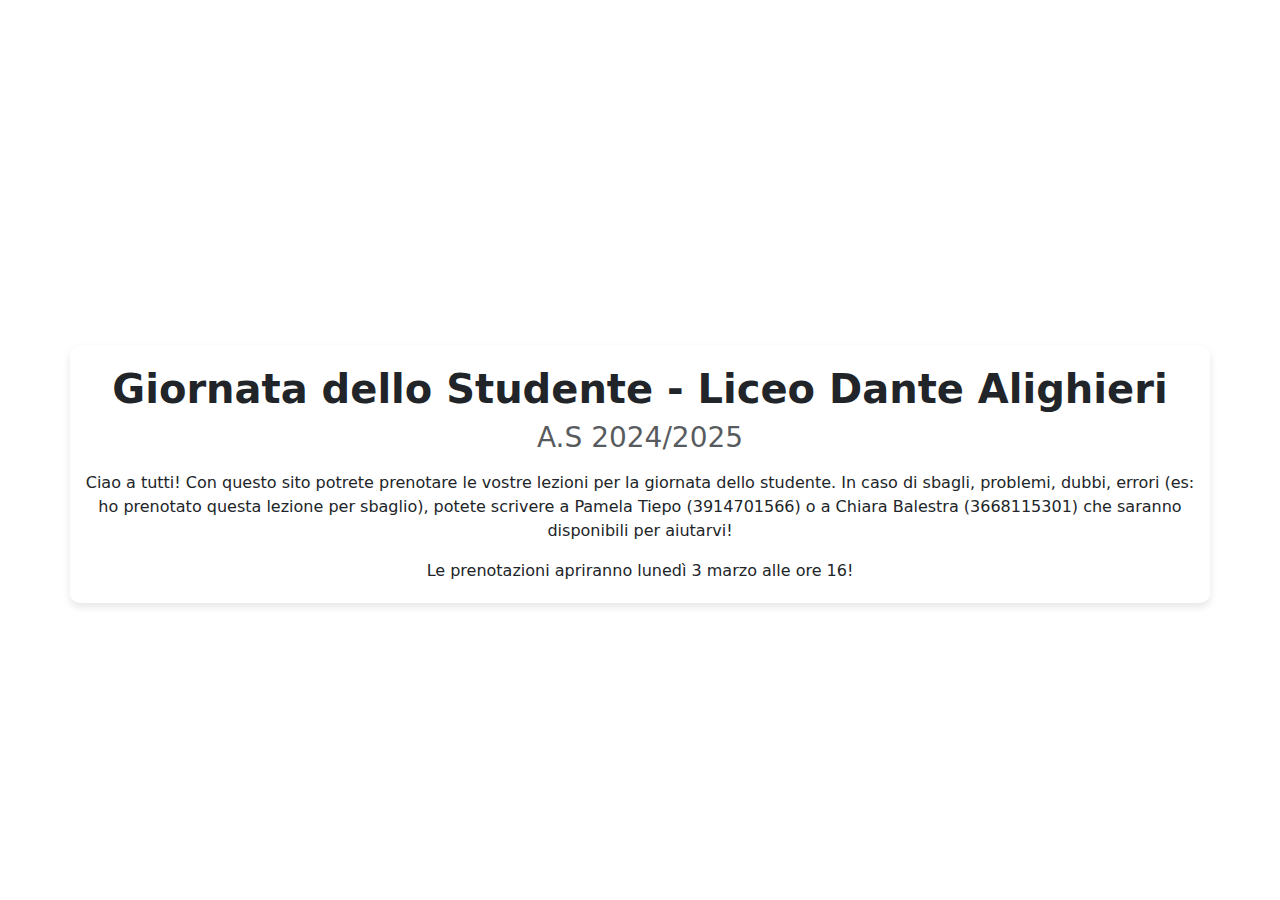
<file: index.html>
<!DOCTYPE html>
<html lang="it">
<head>
    <meta charset="UTF-8">
    <meta name="viewport" content="width=device-width, initial-scale=1.0">
    <title>Giornata dello Studente</title>
    <link rel="stylesheet" href="style.css">
    <link rel="stylesheet" href="https://cdn.jsdelivr.net/npm/bootstrap@5.3.0/dist/css/bootstrap.min.css">
</head>
<body>
    <div class="container text-center mt-5">
        <h1 class="fw-bold">Giornata dello Studente - Liceo Dante Alighieri</h1>
        <h3 class="text-muted">A.S 2024/2025</h3>
        <p class="mt-3">Ciao a tutti! Con questo sito potrete prenotare le vostre lezioni per la giornata dello studente. In caso di sbagli, problemi, dubbi, errori (es: ho prenotato questa lezione per sbaglio), potete scrivere a Pamela Tiepo (3914701566) o a Chiara Balestra (3668115301) che saranno disponibili per aiutarvi!</p>
        <div id="pulsantePrenotazione" style="display: none;">
            <a href="prenotazioni.html" class="btn btn-primary mt-3">Prenotati!</a>
        </div>
        Le prenotazioni apriranno lunedì 3 marzo alle ore 16!
        <script src="script.js"></script>
        
</body>
</html>
</file>
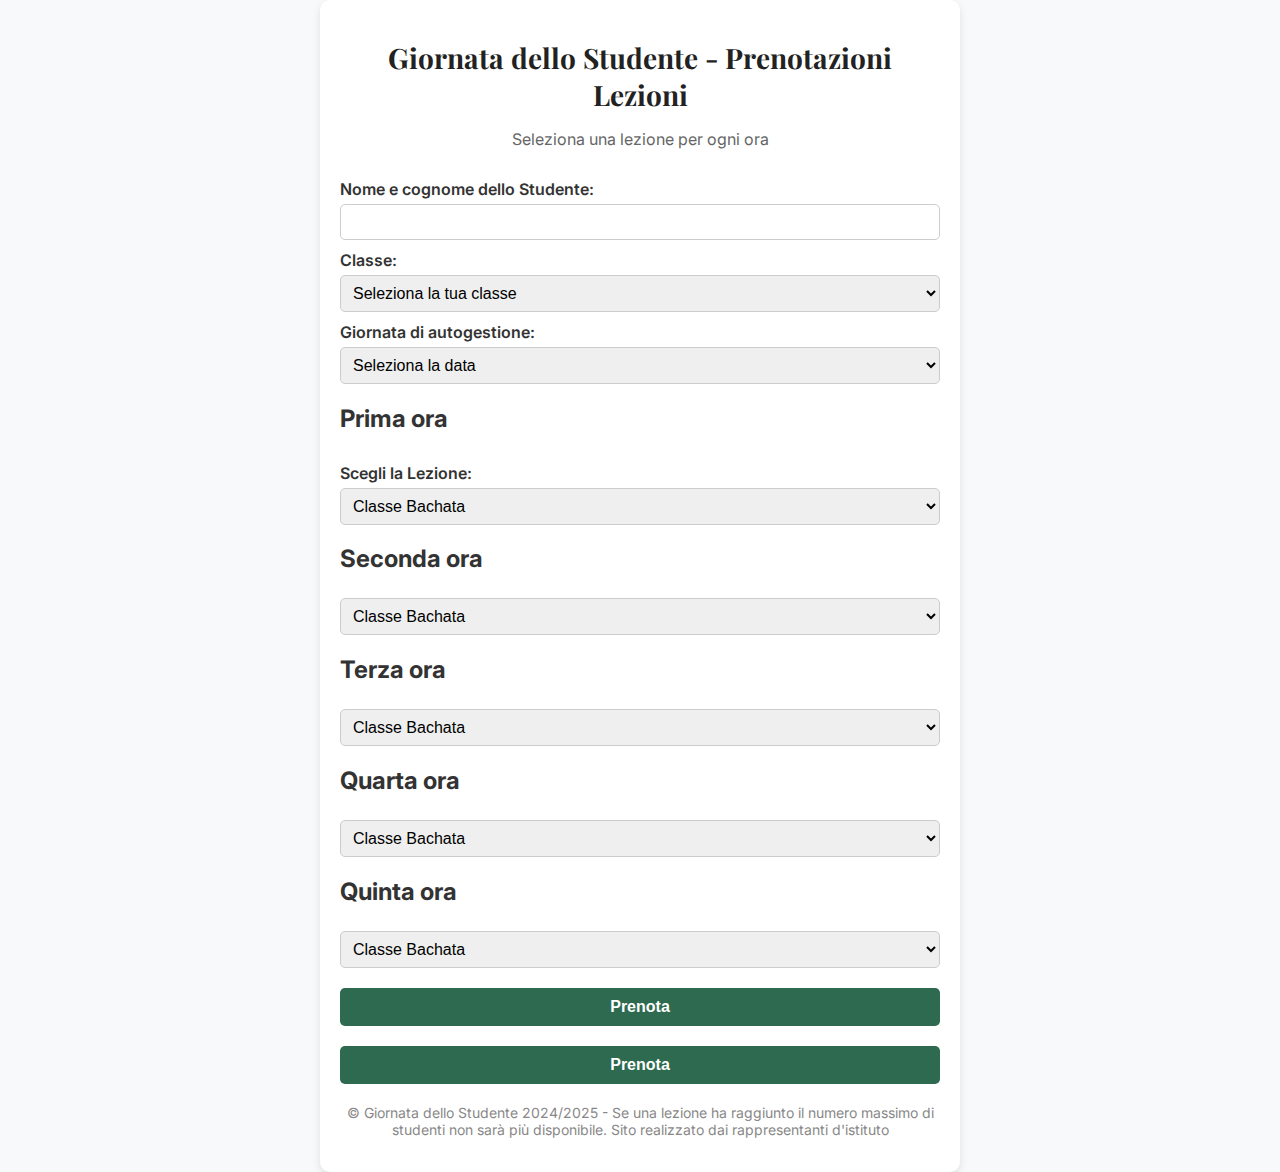
<file: prenotazioni.html>
<!DOCTYPE html>
<html lang="it">
<head>
    <meta charset="UTF-8">
    <meta name="viewport" content="width=device-width, initial-scale=1.0">
    <title>Giornata dello Studente - Prenotazioni</title>
    <link rel="stylesheet" href="style.css">
</head>
<body>
    <div class="container">
        <header>
            <h1>Giornata dello Studente - Prenotazioni Lezioni</h1>
            <p>Seleziona una lezione per ogni ora</p>
        </header>
        
        <main>
            <form id="bookingForm">
                <label for="studentName">Nome e cognome dello Studente:</label>
                <input type="text" id="studentName" name="studentName" required>
                <label for="studentClass">Classe:</label>
                <select id="studentClass" name="studentClass" required>
                    <option value="">Seleziona la tua classe</option>
                    <option value="1A">1A</option>
                    <option value="1A LES">1A LES</option>
                    <option value="1ASU">1ASU</option>
                    <option value="1B">1B</option>
                    <option value="1BLES">1BLES</option>
                    <option value="1BSU">1BSU</option>
                    <option value="1CLES">1CLES</option>
                    <option value="1CSU">1CSU</option>
                    <option value="1DL">1DL</option>
                    <option value="1DSU">1DSU</option>
                    <option value="1EL">1EL</option>
                    <option value="1FL">1FL</option>
                    <option value="1GL">1GL</option>
                    <option value="2A">2A</option>
                    <option value="2A LES">2A LES</option>
                    <option value="2ASU">2ASU</option>
                    <option value="2B">2B</option>
                    <option value="2BSU">2BSU</option>
                    <option value="2CSU">2CSU</option>
                    <option value="2DL">2DL</option>
                    <option value="2DSU">2DSU</option>
                    <option value="2EL">2EL</option>
                    <option value="2FL">2FL</option>
                    <option value="2GL">2GL</option>
                    <option value="2HL">2HL</option>
                    <option value="3A">3A</option>
                    <option value="3A LES">3A LES</option>
                    <option value="3ASU">3ASU</option>
                    <option value="3B">3B</option>
                    <option value="3B LES">3B LES</option>
                    <option value="3BSU">3BSU</option>
                    <option value="3CSU">3CSU</option>
                    <option value="3DL">3DL</option>
                    <option value="3EL">3EL</option>
                    <option value="3FL">3FL</option>
                    <option value="3GL">3GL</option>
                    <option value="4A">4A</option>
                    <option value="4A LES">4A LES</option>
                    <option value="4ASU">4ASU</option>
                    <option value="4B">4B</option>
                    <option value="4BSU">4BSU</option>
                    <option value="4CSU">4CSU</option>
                    <option value="4DL">4DL</option>
                    <option value="4EL">4EL</option>
                    <option value="4FL">4FL</option>
                    <option value="4GL">4GL</option>
                    <option value="4HL">4HL</option>
                    <option value="5A">5A</option>
                    <option value="5A LES">5A LES</option>
                    <option value="5ASU">5ASU</option>
                    <option value="5B">5B</option>
                    <option value="5BSU">5BSU</option>
                    <option value="5CSU">5CSU</option>
                    <option value="5DL">5DL</option>
                    <option value="5EL">5EL</option>
                    <option value="5FL">5FL</option>
                    <option value="5GL">5GL</option>
                </select>
                
                <label for="autoDay">Giornata di autogestione:</label>
                <select id="autoDay" name="autoDay" required>
                    <option value="">Seleziona la data</option>
                    <option value="7marzo">Venerdì 7 marzo (Succursale)</option>
                    <option value="14marzo">Venerdì 14 marzo (Sede)</option>
                </select>
                
                <h2>Prima ora</h2>
                <label for="lesson1">Scegli la Lezione:</label>
                <select id="lesson1" name="lesson1" required>
                    <option value="bachata">Classe Bachata</option>
                    <option value="taylor_swift">Taylor Swift Fans</option>
                    <option value="reazione_catena">Reazione a Catena</option>
                    <option value="spettacolo_magia">Spettacolo Magia</option>
                    <option value="studio_autonomo">Studio Autonomo</option>
                    <option value="studio_autonomo2">Studio Autonomo (Seconda Classe)</option>
                    <option value="just_dance">Just Dance</option>
                    <option value="just_dance2">Just Dance (Seconda classe)</option>
                    <option value="maglia">Lavoro a Maglia Base</option>
                    <option value="clash_royale">Torneo di Clash Royale</option>
                    <option value="mahjong">Torneo di Mahjong</option>
                    <option value="lupus">Lupus (Gioco di Carte)</option>
                    <option value="gossip">Gossip e Ascolto</option>
                    <option value="bachata2">Bachata (Seconda Classe)</option>
                    <option value="squid_game">Squid Game (Gioco)</option>
                    <option value="recitazione">Recitazione e Teatro</option>
                    <option value="rievocazione">Rievocazione Storica - FlosFerri</option>
                    <option value="pubblica_assistenza">Pubblica Assistenza (2 ORE)</option>
                    <option value="social">Social</option>
                    <option value="moda_sostenibile">Moda Sostenibile</option>
                    <option value="dibattiti">Dibattiti / Argomenti di Attualità</option>
                    <option value="parita_genere">Parità di Genere</option>
                    <option value="colonialismo">Colonialismo Italiano - Lezione di Storia</option>
                    <option value="legalizzazione_cannabis">Dibattito Legalizzazione Cannabis</option>
                    <option value="studenti_internazionali">Studenti Internazionali UNIBO</option>
                    <option value="geopolitica">Lezione di Geopolitica</option>
                    <option value="cultura_giapponese">Cultura Giapponese</option>
                    <option value="salsa">salsa</option>
                </select>

                <h2>Seconda ora</h2>
                <select id="lesson2" name="lesson2" required>

                    <option value="bachata">Classe Bachata</option>
                    <option value="taylor_swift">Taylor Swift Fans</option>
                    <option value="reazione_catena">Reazione a Catena</option>
                    <option value="spettacolo_magia">Spettacolo Magia</option>
                    <option value="studio_autonomo">Studio Autonomo</option>
                    <option value="studio_autonomo2">Studio Autonomo (Seconda Classe)</option>
                    <option value="just_dance">Just Dance</option>
                    <option value="just_dance2">Just Dance (Seconda classe)</option>
                    <option value="maglia">Lavoro a Maglia Base</option>
                    <option value="clash_royale">Torneo di Clash Royale</option>
                    <option value="mahjong">Torneo di Mahjong</option>
                    <option value="lupus">Lupus (Gioco di Carte)</option>
                    <option value="gossip">Gossip e Ascolto</option>
                    <option value="bachata2">Bachata (Seconda Classe)</option>
                    <option value="squid_game">Squid Game (Gioco)</option>
                    <option value="recitazione">Recitazione e Teatro</option>
                    <option value="rievocazione">Rievocazione Storica - FlosFerri</option>
                    <option value="pubblica_assistenza">Pubblica Assistenza (2 ORE)</option>
                    <option value="social">Social</option>
                    <option value="moda_sostenibile">Moda Sostenibile</option>
                    <option value="dibattiti">Dibattiti / Argomenti di Attualità</option>
                    <option value="parita_genere">Parità di Genere</option>
                    <option value="colonialismo">Colonialismo Italiano - Lezione di Storia</option>
                    <option value="legalizzazione_cannabis">Dibattito Legalizzazione Cannabis</option>
                    <option value="studenti_internazionali">Studenti Internazionali UNIBO</option>
                    <option value="geopolitica">Lezione di Geopolitica</option>
                    <option value="cultura_giapponese">Cultura Giapponese</option>
                    <option value="salsa">salsa</option>
                </select>

               <h2>Terza ora</h2>
                <select id="lesson3" name="lesson3" required>

                    <option value="bachata">Classe Bachata</option>
                    <option value="taylor_swift">Taylor Swift Fans</option>
                    <option value="reazione_catena">Reazione a Catena</option>
                    <option value="spettacolo_magia">Spettacolo Magia</option>
                    <option value="studio_autonomo">Studio Autonomo</option>
                    <option value="studio_autonomo2">Studio Autonomo (Seconda Classe)</option>
                    <option value="just_dance">Just Dance</option>
                    <option value="just_dance2">Just Dance (Seconda classe)</option>
                    <option value="maglia">Lavoro a Maglia Base</option>
                    <option value="clash_royale">Torneo di Clash Royale</option>
                    <option value="mahjong">Torneo di Mahjong</option>
                    <option value="lupus">Lupus (Gioco di Carte)</option>
                    <option value="gossip">Gossip e Ascolto</option>
                    <option value="bachata2">Bachata (Seconda Classe)</option>
                    <option value="squid_game">Squid Game (Gioco)</option>
                    <option value="recitazione">Recitazione e Teatro</option>
                    <option value="rievocazione">Rievocazione Storica - FlosFerri</option>
                    <option value="pubblica_assistenza">Pubblica Assistenza (2 ORE)</option>
                    <option value="social">Social</option>
                    <option value="moda_sostenibile">Moda Sostenibile</option>
                    <option value="dibattiti">Dibattiti / Argomenti di Attualità</option>
                    <option value="parita_genere">Parità di Genere</option>
                    <option value="colonialismo">Colonialismo Italiano - Lezione di Storia</option>
                    <option value="legalizzazione_cannabis">Dibattito Legalizzazione Cannabis</option>
                    <option value="studenti_internazionali">Studenti Internazionali UNIBO</option>
                    <option value="geopolitica">Lezione di Geopolitica</option>
                    <option value="cultura_giapponese">Cultura Giapponese</option>
                    <option value="salsa">salsa</option>
                </select>

               <h2>Quarta ora</h2>
                <select id="lesson4" name="lesson4" required>

                    <option value="bachata">Classe Bachata</option>
                    <option value="taylor_swift">Taylor Swift Fans</option>
                    <option value="reazione_catena">Reazione a Catena</option>
                    <option value="spettacolo_magia">Spettacolo Magia</option>
                    <option value="studio_autonomo">Studio Autonomo</option>
                    <option value="studio_autonomo2">Studio Autonomo (Seconda Classe)</option>
                    <option value="just_dance">Just Dance</option>
                    <option value="just_dance2">Just Dance (Seconda classe)</option>
                    <option value="maglia">Lavoro a Maglia Base</option>
                    <option value="clash_royale">Torneo di Clash Royale</option>
                    <option value="mahjong">Torneo di Mahjong</option>
                    <option value="lupus">Lupus (Gioco di Carte)</option>
                    <option value="gossip">Gossip e Ascolto</option>
                    <option value="bachata2">Bachata (Seconda Classe)</option>
                    <option value="squid_game">Squid Game (Gioco)</option>
                    <option value="recitazione">Recitazione e Teatro</option>
                    <option value="rievocazione">Rievocazione Storica - FlosFerri</option>
                    <option value="pubblica_assistenza">Pubblica Assistenza (2 ORE)</option>
                    <option value="social">Social</option>
                    <option value="moda_sostenibile">Moda Sostenibile</option>
                    <option value="dibattiti">Dibattiti / Argomenti di Attualità</option>
                    <option value="parita_genere">Parità di Genere</option>
                    <option value="colonialismo">Colonialismo Italiano - Lezione di Storia</option>
                    <option value="legalizzazione_cannabis">Dibattito Legalizzazione Cannabis</option>
                    <option value="studenti_internazionali">Studenti Internazionali UNIBO</option>
                    <option value="geopolitica">Lezione di Geopolitica</option>
                    <option value="cultura_giapponese">Cultura Giapponese</option>
                    <option value="salsa">salsa</option>
                </select>

            

               <h2>Quinta ora</h2>
                <select id="lesson5" name="lesson5" required>

                    <option value="bachata">Classe Bachata</option>
                    <option value="taylor_swift">Taylor Swift Fans</option>
                    <option value="reazione_catena">Reazione a Catena</option>
                    <option value="spettacolo_magia">Spettacolo Magia</option>
                    <option value="studio_autonomo">Studio Autonomo</option>
                    <option value="studio_autonomo">Studio Autonomo (Seconda Classe)</option>
                    <option value="just_dance">Just Dance</option>
                    <option value="just_dance2">Just Dance (Seconda classe)</option>
                    <option value="maglia">Lavoro a Maglia Base</option>
                    <option value="clash_royale">Torneo di Clash Royale</option>
                    <option value="mahjong">Torneo di Mahjong</option>
                    <option value="lupus">Lupus (Gioco di Carte)</option>
                    <option value="gossip">Gossip e Ascolto</option>
                    <option value="bachata2">Bachata (Seconda Classe)</option>
                    <option value="squid_game">Squid Game (Gioco)</option>
                    <option value="recitazione">Recitazione e Teatro</option>
                    <option value="rievocazione">Rievocazione Storica - FlosFerri</option>
                    <option value="pubblica_assistenza">Pubblica Assistenza (2 ORE)</option>
                    <option value="social">Social</option>
                    <option value="moda_sostenibile">Moda Sostenibile</option>
                    <option value="dibattiti">Dibattiti / Argomenti di Attualità</option>
                    <option value="parita_genere">Parità di Genere</option>
                    <option value="colonialismo">Colonialismo Italiano - Lezione di Storia</option>
                    <option value="legalizzazione_cannabis">Dibattito Legalizzazione Cannabis</option>
                    <option value="studenti_internazionali">Studenti Internazionali UNIBO</option>
                    <option value="geopolitica">Lezione di Geopolitica</option>
                    <option value="cultura_giapponese">Cultura Giapponese</option>
                    <option value="salsa">salsa</option>
                </select>
                <button type="submit">Prenota</button>
                <button id="prenota" type="submit">Prenota</button>


            </form>
        </main>

        <footer>
            <p>&copy; Giornata dello Studente 2024/2025 - Se una lezione ha raggiunto il numero massimo di studenti non sarà più disponibile. Sito realizzato dai rappresentanti d'istituto</p>
        </footer>
    </div>

    <script src="script.js"></script>

    
</body>
</html>
</file>
<file: style.css>
@import url('https://fonts.googleapis.com/css2?family=Inter:wght@300;400;600&family=Playfair+Display:wght@700&display=swap');

body {
    font-family: 'Inter', sans-serif;
    margin: 0;
    padding: 0;
    background-color: #f8f9fa;
    color: #333;
    display: flex;
    justify-content: center;
    align-items: center;
    min-height: 100vh;
}

.container {
    width: 90%;
    max-width: 600px;
    background: #fff;
    padding: 20px;
    border-radius: 10px;
    box-shadow: 0 4px 8px rgba(0, 0, 0, 0.1);
}

header {
    text-align: center;
    margin-bottom: 20px;
}

header h1 {
    font-family: 'Playfair Display', serif;
    font-size: 28px;
    color: #222;
    margin-bottom: 5px;
}

header p {
    font-size: 16px;
    color: #666;
}

form {
    display: flex;
    flex-direction: column;
}

label {
    font-weight: 600;
    margin-top: 10px;
}

input, select {
    padding: 8px;
    margin-top: 5px;
    border: 1px solid #ccc;
    border-radius: 5px;
    font-size: 16px;
}

button {
    background-color: #2d6a4f;
    color: white;
    font-size: 16px;
    font-weight: 600;
    padding: 10px;
    border: none;
    border-radius: 5px;
    cursor: pointer;
    transition: background-color 0.3s ease;
    margin-top: 20px;
}

button:hover {
    background-color: #1b4332;
}

footer {
    text-align: center;
    margin-top: 20px;
    font-size: 14px;
    color: #888;
}
</file>
